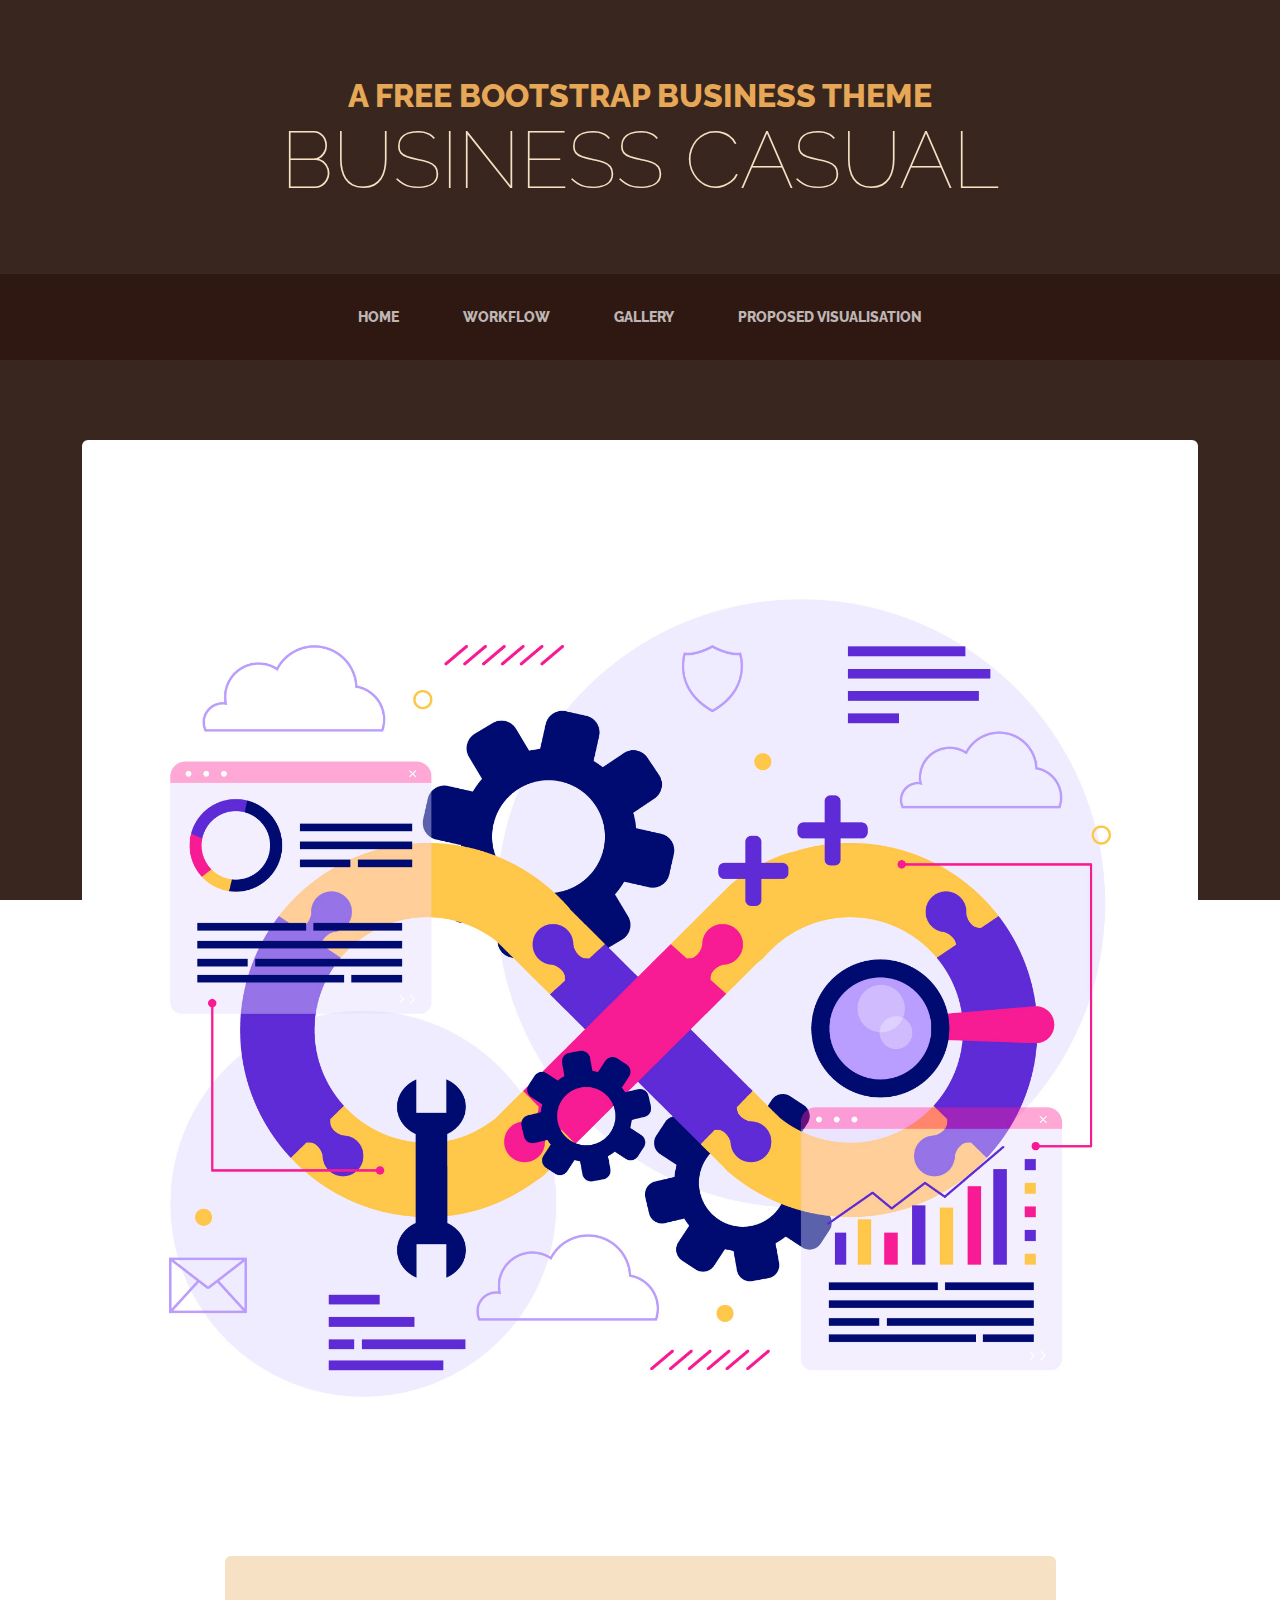
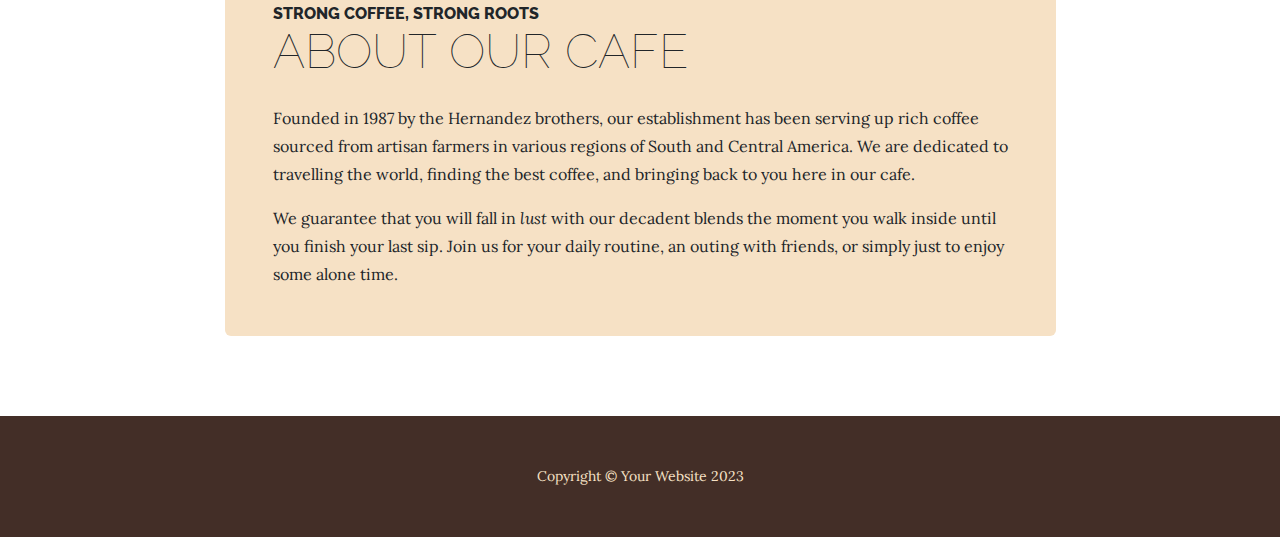
<file: workflow.html>
<!DOCTYPE html>
<html lang="en">
    <head>
        <meta charset="utf-8" />
        <meta name="viewport" content="width=device-width, initial-scale=1, shrink-to-fit=no" />
        <meta name="description" content="" />
        <meta name="author" content="" />
        <title>Business Casual - Start Bootstrap Theme</title>
        <link rel="icon" type="image/x-icon" href="assets/favicon.ico" />
        <!-- Google fonts-->
        <link href="https://fonts.googleapis.com/css?family=Raleway:100,100i,200,200i,300,300i,400,400i,500,500i,600,600i,700,700i,800,800i,900,900i" rel="stylesheet" />
        <link href="https://fonts.googleapis.com/css?family=Lora:400,400i,700,700i" rel="stylesheet" />
        <!-- Core theme CSS (includes Bootstrap)-->
        <link href="css/styles.css" rel="stylesheet" />
    </head>
    <body>
        <header>
            <h1 class="site-heading text-center text-faded d-none d-lg-block">
                <span class="site-heading-upper text-primary mb-3">A Free Bootstrap Business Theme</span>
                <span class="site-heading-lower">Business Casual</span>
            </h1>
        </header>
        <!-- Navigation-->
        <nav class="navbar navbar-expand-lg navbar-dark py-lg-4" id="mainNav">
            <div class="container">
                <a class="navbar-brand text-uppercase fw-bold d-lg-none" href="index.html">Start Bootstrap</a>
                <button class="navbar-toggler" type="button" data-bs-toggle="collapse" data-bs-target="#navbarSupportedContent" aria-controls="navbarSupportedContent" aria-expanded="false" aria-label="Toggle navigation"><span class="navbar-toggler-icon"></span></button>
                <div class="collapse navbar-collapse" id="navbarSupportedContent">
                    <ul class="navbar-nav mx-auto">
                        <li class="nav-item px-lg-4"><a class="nav-link text-uppercase" href="index.html">Home</a></li>
                        <li class="nav-item px-lg-4"><a class="nav-link text-uppercase" href="workflow.html">Workflow</a></li>
                        <li class="nav-item px-lg-4"><a class="nav-link text-uppercase" href="gallery.html">Gallery</a></li>
                        <li class="nav-item px-lg-4"><a class="nav-link text-uppercase" href="proposed-visualisation.html">Proposed Visualisation</a></li>
                    </ul>
                </div>
            </div>
        </nav>
        <section class="page-section workflow-heading">
            <div class="container">
                <img class="img-fluid rounded workflow-heading-img mb-3 mb-lg-0" src="assets/img/workflow.jpg" alt="..." />
                <div class="workflow-heading-content">
                    <div class="row">
                        <div class="col-xl-9 col-lg-10 mx-auto">
                            <div class="bg-faded rounded p-5">
                                <h2 class="section-heading mb-4">
                                    <span class="section-heading-upper">Strong Coffee, Strong Roots</span>
                                    <span class="section-heading-lower">About Our Cafe</span>
                                </h2>
                                <p>Founded in 1987 by the Hernandez brothers, our establishment has been serving up rich coffee sourced from artisan farmers in various regions of South and Central America. We are dedicated to travelling the world, finding the best coffee, and bringing back to you here in our cafe.</p>
                                <p class="mb-0">
                                    We guarantee that you will fall in
                                    <em>lust</em>
                                    with our decadent blends the moment you walk inside until you finish your last sip. Join us for your daily routine, an outing with friends, or simply just to enjoy some alone time.
                                </p>
                            </div>
                        </div>
                    </div>
                </div>
            </div>
        </section>
        <footer class="footer text-faded text-center py-5">
            <div class="container"><p class="m-0 small">Copyright &copy; Your Website 2023</p></div>
        </footer>
        <!-- Bootstrap core JS-->
        <script src="https://cdn.jsdelivr.net/npm/bootstrap@5.2.3/dist/js/bootstrap.bundle.min.js"></script>
        <!-- Core theme JS-->
        <script src="js/scripts.js"></script>
    </body>
</html>
</file>
